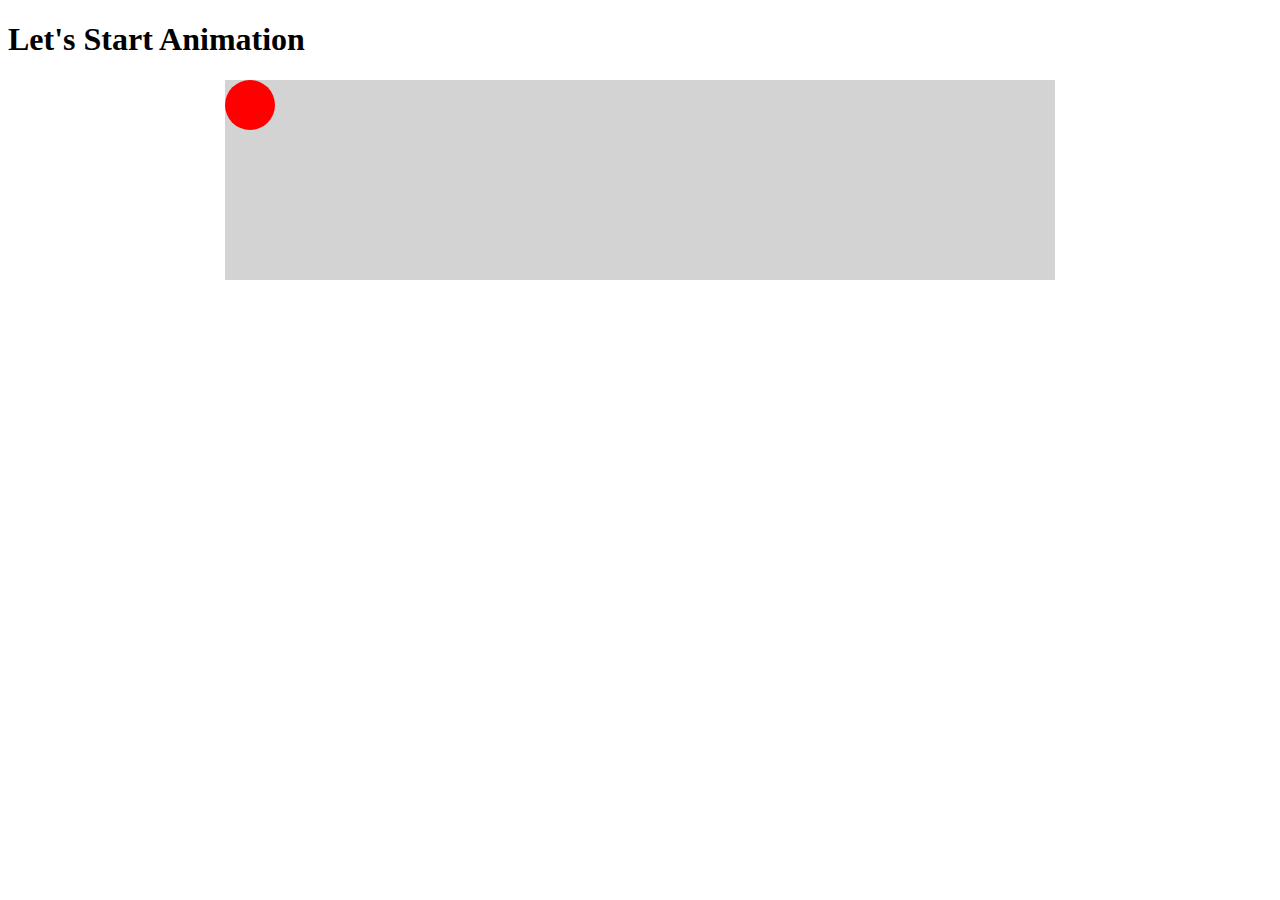
<file: animation.html>
<!DOCTYPE html>
<html lang="en">
  <head>
    <meta charset="UTF-8" />
    <meta http-equiv="X-UA-Compatible" content="IE=edge" />
    <meta name="viewport" content="width=device-width, initial-scale=1.0" />
    <title>Animation</title>

    <style>
      @keyframes ballDrop {
        0% {
          background: aqua;
          left: 0;
          top: 0;
          transform: scale(.5);
        }

        25% {
          background: blue;
          top: 150px;
          transform: scale(.6);
        }
        50% {
          background: blue;
          top: 0px;
          transform: scale(.7);
        }

        75% {
          background: green;
          top: 150px;
          transform: scale(.8);
        }

        100% {
          background: red;
          left: 780px;
          top: 0px;
        }
      }

      .field {
        width: 830px;
        height: 200px;
        background: lightgray;
        margin: 0 auto;
      }

      .ball {
        width: 50px;
        height: 50px;
        background: red;
        border-radius: 50%;
        position: relative;
        animation: ballDrop 3s ease-in-out 0.5s infinite alternate;
        animation-play-state: running;
      }
    </style>
  </head>
  <body>
    <h1>Let's Start Animation</h1>
    <div class="field">
      <div class="ball"></div>
      <div class="ball-2"></div>
    </div>
  </body>
</html>
</file>
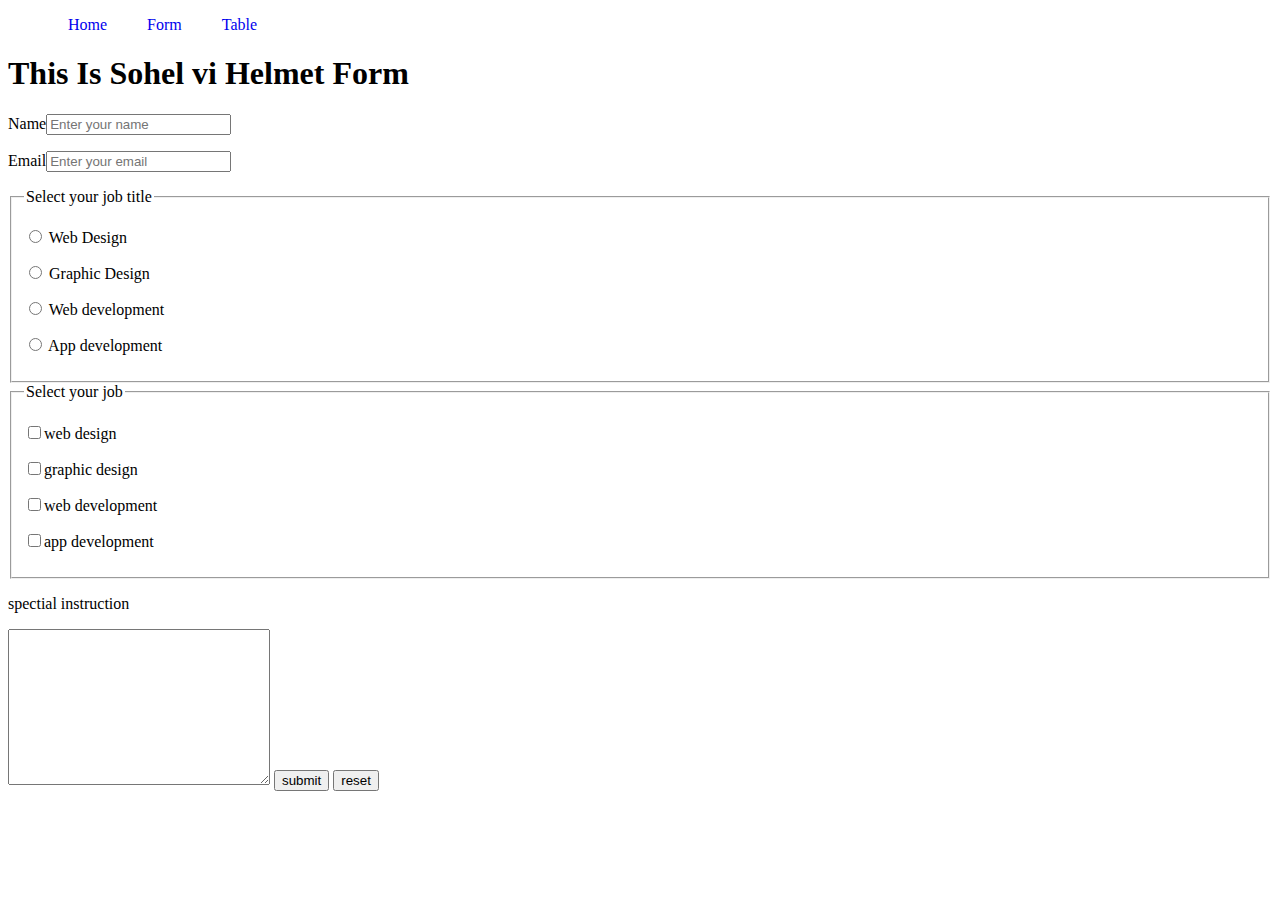
<file: form.html>
<!DOCTYPE html>
<html lang="en">

<head>
    <meta charset="UTF-8">
    <meta http-equiv="X-UA-Compatible" content="IE=edge">
    <meta name="viewport" content="width=device-width, initial-scale=1.0">
    <link rel="stylesheet" href="styles/nav.css">
    <title>Html Form</title>
</head>

<body>

    
    <header>
        <nav>
            <ul>
                <li><a href="home.html">Home</a></li>
                <li><a href="form.html">Form</a></li>
                <li><a href="table.html">Table</a></li>
            </ul>
        </nav>
    </header>
    <h1>This Is Sohel vi Helmet Form</h1>
    
    <form action="">
        <p>Name<input type="text" placeholder="Enter your name"></p>
        <p>Email<input type="email" placeholder="Enter your email"></p>
        <fieldset>
            <legend>Select your job title</legend>

            <p>
                <label for="webdesign">
                    <input type="radio" name="web Design" id="webdesign" name="job"> Web Design
                </label>
            </p>
            <p>
                <label for="graphicdesign">
                    <input type="radio" name="web Design" id="graphicdesign" name="job"> Graphic Design
                </label>
            </p>
            <p>
                <label for="webdevelop">
                    <input type="radio" name="web Design" id="webdevelop" name="job"> Web development
                </label>
            </p>
            <p>
                <label for="appdev">
                    <input type="radio" name="web Design" id="appdev" name="job"> App development
                </label>
            </p>
        </fieldset>
        <fieldset>
            <legend>Select your job</legend>
            <p><label for="web"><input type="checkbox" name="job" id="web">web design</label></p>
            <p><label for="graphic"><input type="checkbox" name="job" id="graphic">graphic design</label></p>
            <p><label for="webde"><input type="checkbox" name="job" id="webde">web development</label></p>
            <p><label for="appde"><input type="checkbox" name="job" id="appde">app development</label></p>
        </fieldset>
        <p>spectial instruction</p>
        <textarea name="instruction" id="" cols="30" rows="10"></textarea>
        <button type="submit">submit</button>
        <button type="reset">reset</button>
    </form>
</body>

</html>
</file>
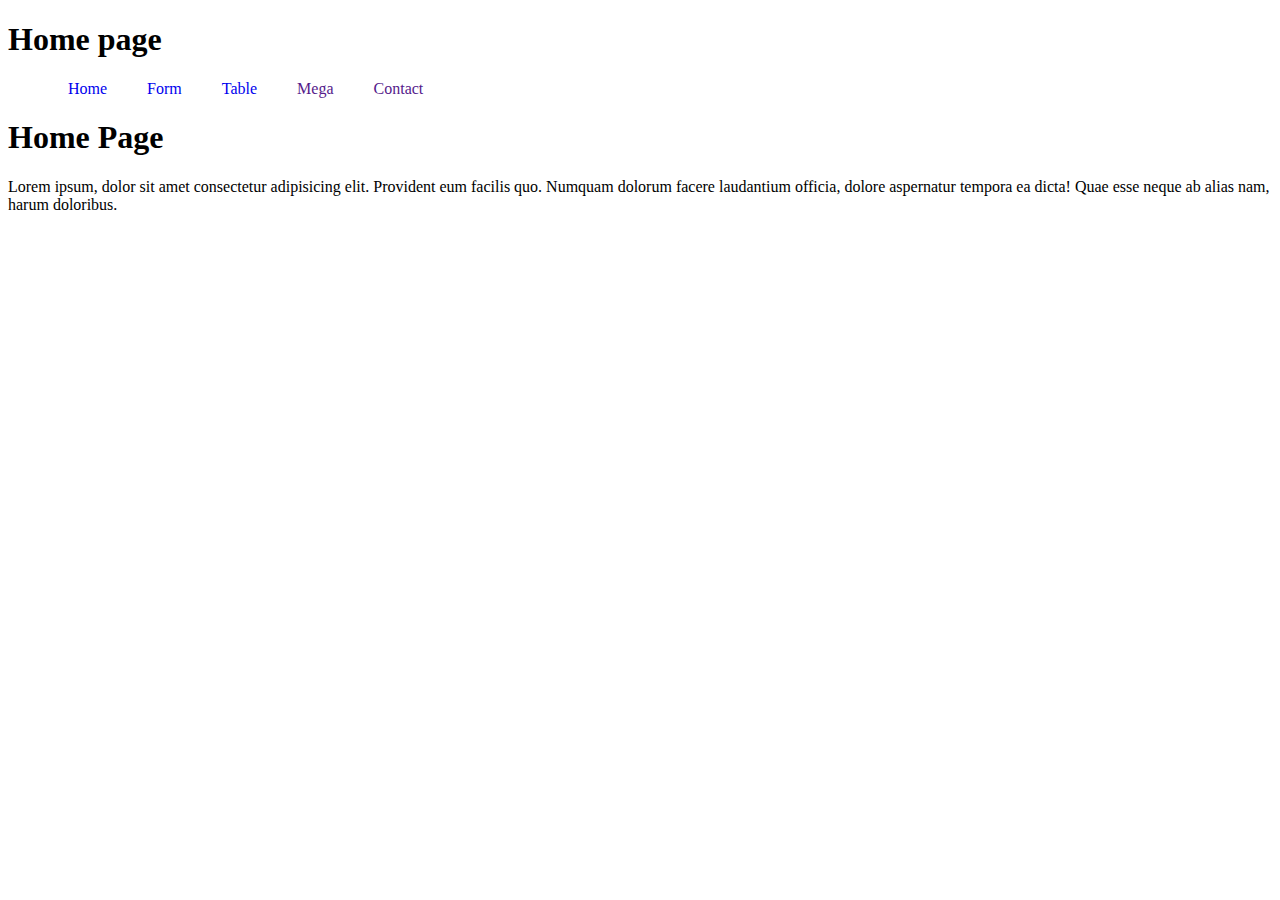
<file: home.html>
<!DOCTYPE html>
<html lang="en">
  <head>
    <meta charset="UTF-8" />
    <meta http-equiv="X-UA-Compatible" content="IE=edge" />
    <meta name="viewport" content="width=device-width, initial-scale=1.0" />
    <link rel="stylesheet" href="styles/nav.css" />
    <title>Home</title>
  </head>
  <body>
    <h1>Home page</h1>
    <header>
      <nav>
        <ul>
          <li><a href="home.html">Home</a></li>
          <li><a href="form.html">Form</a></li>
          <li><a href="table.html">Table</a></li>
          <li>
            <a href=""
              >Mega
              <ul class="dropdown">
                <li><a href="">Link-1</a></li>
                <li><a href="">Link-2</a></li>
                <li><a href="">Link-3</a></li>
                <li><a href="">Link-4</a></li>
                <li><a href="">Link-5</a></li>
              </ul>
            </a>
          </li>
          <li><a href="">Contact</a></li>
        </ul>
      </nav>
      <h1>Home Page</h1>
      <p>
        Lorem ipsum, dolor sit amet consectetur adipisicing elit. Provident eum
        facilis quo. Numquam dolorum facere laudantium officia, dolore
        aspernatur tempora ea dicta! Quae esse neque ab alias nam, harum
        doloribus.
      </p>
    </header>
  </body>
</html>
</file>
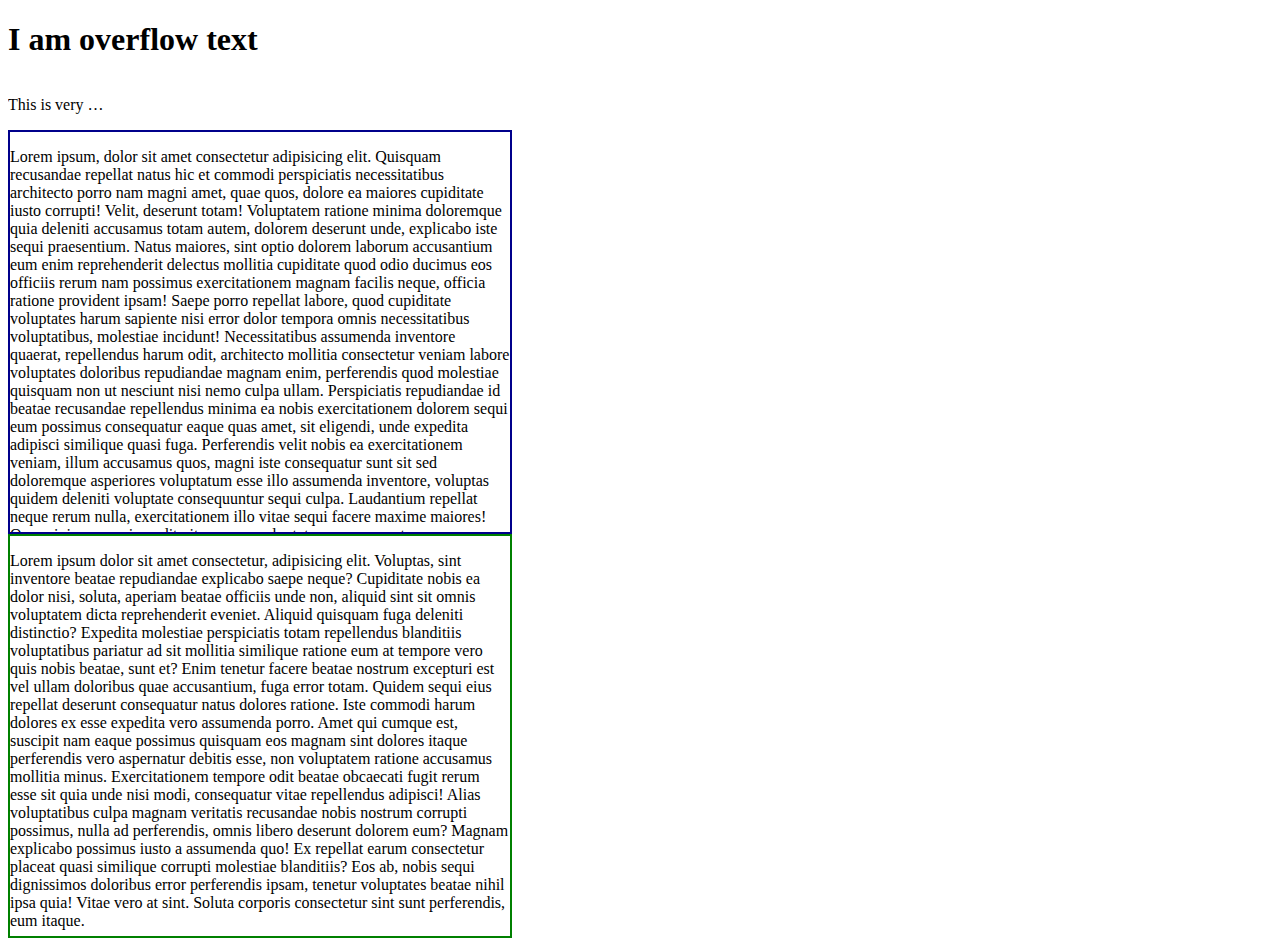
<file: overflow.html>
<!DOCTYPE html>
<html lang="en">
  <head>
    <meta charset="UTF-8" />
    <meta http-equiv="X-UA-Compatible" content="IE=edge" />
    <meta name="viewport" content="width=device-width, initial-scale=1.0" />
    <title>Overflow</title>

    <style>
      .mega-box {
        width: 500px;
        height: 400px;
        border: 2px solid darkblue;
        overflow: scroll;
        overflow-x: hidden;
      }
      .genarel-box {
        width: 500px;
        height: 400px;
        border: 2px solid green;
      }

      .mini-mini {
        width: 100px;
        overflow: hidden;
      }
      .short-text {
        white-space: nowrap;
          text-overflow: ellipsis;
          overflow: hidden;
      }
    </style>
  </head>
  <body>
    <h1>I am overflow text</h1>
    <div class="mini-mini">
      <p class="short-text" title=" This is very simle and short text for mango-peole">
        This is very simle and short text for mango-peole
      </p>
    </div>
    <div class="mega-box">
      <p>
        Lorem ipsum, dolor sit amet consectetur adipisicing elit. Quisquam
        recusandae repellat natus hic et commodi perspiciatis necessitatibus
        architecto porro nam magni amet, quae quos, dolore ea maiores cupiditate
        iusto corrupti! Velit, deserunt totam! Voluptatem ratione minima
        doloremque quia deleniti accusamus totam autem, dolorem deserunt unde,
        explicabo iste sequi praesentium. Natus maiores, sint optio dolorem
        laborum accusantium eum enim reprehenderit delectus mollitia cupiditate
        quod odio ducimus eos officiis rerum nam possimus exercitationem magnam
        facilis neque, officia ratione provident ipsam! Saepe porro repellat
        labore, quod cupiditate voluptates harum sapiente nisi error dolor
        tempora omnis necessitatibus voluptatibus, molestiae incidunt!
        Necessitatibus assumenda inventore quaerat, repellendus harum odit,
        architecto mollitia consectetur veniam labore voluptates doloribus
        repudiandae magnam enim, perferendis quod molestiae quisquam non ut
        nesciunt nisi nemo culpa ullam. Perspiciatis repudiandae id beatae
        recusandae repellendus minima ea nobis exercitationem dolorem sequi eum
        possimus consequatur eaque quas amet, sit eligendi, unde expedita
        adipisci similique quasi fuga. Perferendis velit nobis ea exercitationem
        veniam, illum accusamus quos, magni iste consequatur sunt sit sed
        doloremque asperiores voluptatum esse illo assumenda inventore, voluptas
        quidem deleniti voluptate consequuntur sequi culpa. Laudantium repellat
        neque rerum nulla, exercitationem illo vitae sequi facere maxime
        maiores! Quo minima quos impedit vitae saepe voluptatem consequuntur
        quas, maxime cupiditate blanditiis ipsam deserunt sed neque explicabo
        corrupti eos facere distinctio eveniet illum architecto officiis? Minus
        dignissimos quod ullam dolores assumenda soluta debitis enim fugit
        obcaecati quis aperiam esse maiores perspiciatis natus amet dolor,
        aspernatur, beatae repellat ea. Voluptatem distinctio quo harum ducimus
        incidunt enim sunt architecto, nihil eveniet omnis? Possimus, obcaecati
        eos! Enim unde tempore sit officia reiciendis voluptatum quas odio
        ducimus voluptates qui eaque placeat laboriosam dolor, beatae, quidem
        cupiditate velit assumenda rem labore cumque eum consectetur. Iure,
        tempora? Ipsam unde dolorem magni molestias aut similique, delectus
        ducimus, voluptates iure nemo quia corporis, assumenda veniam sint id
        repudiandae quam odio repellat beatae nesciunt odit fuga! Dolore harum
        veniam aut aspernatur ipsa dolorem, incidunt tempora, aliquid nisi nulla
        similique! Veniam facere, dolorum tenetur sunt libero natus enim odio
        ratione quia atque eligendi similique, vitae reprehenderit adipisci
        animi ex. Ipsum omnis maxime inventore porro delectus pariatur.
        Doloremque unde illo, laboriosam enim corrupti illum recusandae earum
        ipsa inventore fuga libero excepturi dolor in eos assumenda dignissimos
        quis dolorem repellendus aperiam quisquam. Laboriosam dolore asperiores
        distinctio expedita dolorem accusantium sed delectus, amet non ab
        dolores vero accusamus suscipit ratione at quod atque eius est
        perspiciatis ipsum quia. Harum sit cumque commodi magni consectetur
        possimus aliquam esse iusto nisi dolorem, consequatur aperiam labore
        repellendus odit earum dolorum delectus sunt sequi quaerat, nobis ipsa
        officiis. Dolores eos ad id iure numquam dignissimos magnam quam,
        sapiente nesciunt quisquam quo reiciendis dolore vitae hic similique ut
        ab eius delectus accusamus sint suscipit dolorum autem. Amet, temporibus
        laboriosam obcaecati eaque quisquam, eos at maxime cupiditate mollitia
        atque repellendus qui similique suscipit architecto quos! Unde ab veniam
        harum architecto aliquid doloribus velit! Dolores, tempora? Iste debitis
        accusantium quo, atque explicabo at saepe unde magni omnis illo eligendi
        quae tempora illum expedita sapiente maxime ut incidunt repellat
        obcaecati.
      </p>
    </div>
    <div class="genarel-box">
      <p>
        Lorem ipsum dolor sit amet consectetur, adipisicing elit. Voluptas, sint
        inventore beatae repudiandae explicabo saepe neque? Cupiditate nobis ea
        dolor nisi, soluta, aperiam beatae officiis unde non, aliquid sint sit
        omnis voluptatem dicta reprehenderit eveniet. Aliquid quisquam fuga
        deleniti distinctio? Expedita molestiae perspiciatis totam repellendus
        blanditiis voluptatibus pariatur ad sit mollitia similique ratione eum
        at tempore vero quis nobis beatae, sunt et? Enim tenetur facere beatae
        nostrum excepturi est vel ullam doloribus quae accusantium, fuga error
        totam. Quidem sequi eius repellat deserunt consequatur natus dolores
        ratione. Iste commodi harum dolores ex esse expedita vero assumenda
        porro. Amet qui cumque est, suscipit nam eaque possimus quisquam eos
        magnam sint dolores itaque perferendis vero aspernatur debitis esse, non
        voluptatem ratione accusamus mollitia minus. Exercitationem tempore odit
        beatae obcaecati fugit rerum esse sit quia unde nisi modi, consequatur
        vitae repellendus adipisci! Alias voluptatibus culpa magnam veritatis
        recusandae nobis nostrum corrupti possimus, nulla ad perferendis, omnis
        libero deserunt dolorem eum? Magnam explicabo possimus iusto a assumenda
        quo! Ex repellat earum consectetur placeat quasi similique corrupti
        molestiae blanditiis? Eos ab, nobis sequi dignissimos doloribus error
        perferendis ipsam, tenetur voluptates beatae nihil ipsa quia! Vitae vero
        at sint. Soluta corporis consectetur sint sunt perferendis, eum itaque.
      </p>
    </div>
  </body>
</html>
</file>
<file: styles/nav.css>
nav > ul {
  display: flex;
}

nav ul li {
  list-style-type: none;
  margin: 0 20px;
  color: #000;
}
nav ul li :hover {
  background: lightgray;
  color: #fff;
}

a {
  text-decoration: none;
}

.dropdown {
  display: none;
  position: absolute;
  margin: 0;
  padding: 0;
}

.dropdown li{
    padding: 0;
    margin: 0;
}

nav > ul > li:hover > ul {
  display: block;
}
</file>
